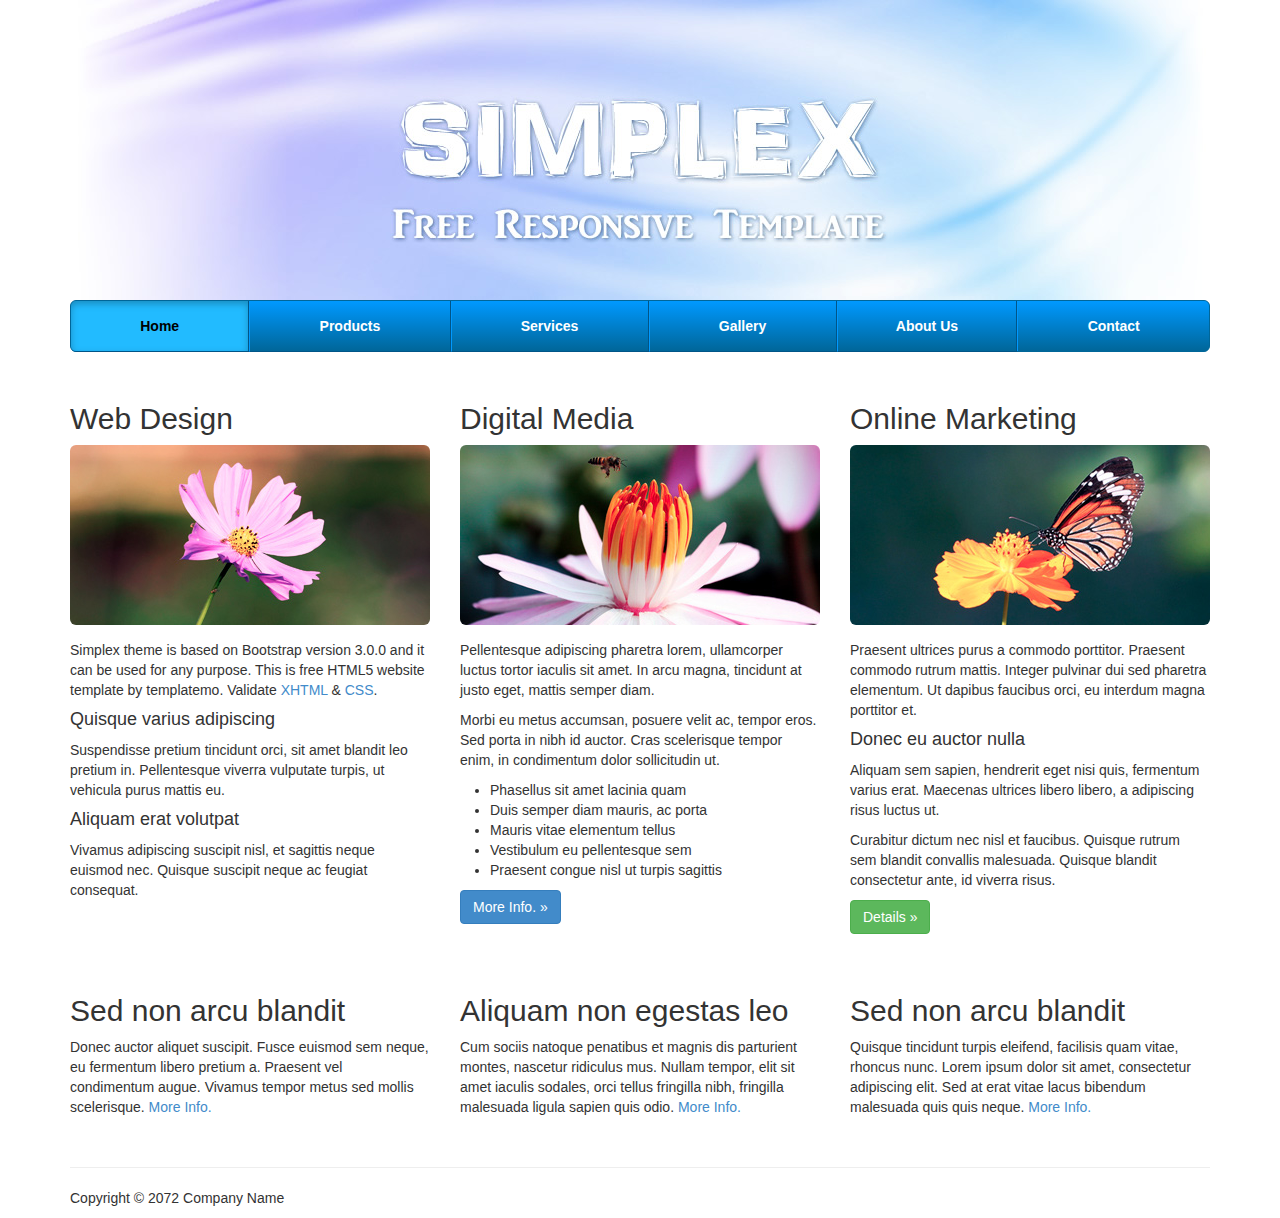
<file: index.html>
<!-- templatemo 382 simplex -->
<!-- 
Simplex Template 
http://www.templatemo.com/preview/templatemo_382_simplex 
-->
<!DOCTYPE html>
<html lang="en">
  <head>
    <meta charset="utf-8">
    <meta name="viewport" content="width=device-width, initial-scale=1.0">
    <title>Simplex Responsive Template</title>
    <meta name="description" content="">
    <meta name="author" content="templatemo">
    <link href="bootstrap.min.css" rel="stylesheet">
    <link href="templatemo_justified.css" rel="stylesheet">
    <!-- HTML5 shim and Respond.js IE8 support of HTML5 elements and media queries -->
    <!--[if lt IE 9]>
      <script src="js/html5shiv.js"></script>
      <script src="js/respond.min.js"></script>
    <![endif]-->
  </head>

  <body>

    <div id="container" class="container">

        <a href="#"><img src="templatemo_header.jpg" alt="Simplex Responsive Template" class="img-responsive" /></a>
        
        <ul class="nav nav-justified">
          <li class="active"><a href="index.html">Home</a></li>
          <li><a href="products.html">Products</a></li>
          <li><a href="services.html">Services</a></li>
          <li><a href="gallery.html">Gallery</a></li>
          <li><a href="about.html">About Us</a></li>
          <li><a href="contact.html">Contact</a></li>
        </ul>
        
      <div class="row space30"> <!-- row 1 begins -->
      
            <div class="col-md-4">
              	<h2>Web Design</h2>
              	<img src="templatemo_image_01.jpg" alt="Image 1" class="img-responsive img-rounded img_left" />
              	<p>Simplex theme is based on Bootstrap version 3.0.0 and it can be used for any purpose. This is free HTML5 website template by templatemo. Validate <a href="http://validator.w3.org/check?uri=referer" rel="nofollow">XHTML</a> &amp; <a href="http://jigsaw.w3.org/css-validator/check/referer" rel="nofollow">CSS</a>.</p>
              
              	<h4>Quisque varius adipiscing</h4>
              	<p>Suspendisse pretium tincidunt orci, sit amet blandit leo pretium in. Pellentesque viverra vulputate turpis, ut vehicula purus mattis eu.</p>
    
              	<h4>Aliquam erat volutpat</h4>
              	<p>Vivamus adipiscing suscipit nisl, et sagittis neque euismod nec. Quisque suscipit neque ac feugiat consequat.</p>
            </div>
        
            <div class="col-md-4">
              	<h2>Digital Media</h2>
              	<img src="templatemo_image_02.jpg" alt="Image 2" class="img-responsive img-rounded img_left" />
              	<p>Pellentesque adipiscing pharetra lorem, ullamcorper luctus tortor iaculis sit amet. In arcu magna, tincidunt at justo eget, mattis semper diam.</p>
              	<p>Morbi eu metus accumsan, posuere velit ac, tempor eros. Sed porta in nibh id auctor. Cras scelerisque tempor enim, in condimentum dolor sollicitudin ut.</p>
                <ul>
                	<li>Phasellus sit amet lacinia quam</li>
                    <li>Duis semper diam mauris, ac porta</li>
                    <li>Mauris vitae elementum tellus</li>
                    <li>Vestibulum eu pellentesque sem</li>
                    <li>Praesent congue nisl ut turpis sagittis</li>
                </ul>
              	<p><a class="btn btn-primary" href="#">More Info. &raquo;</a></p>
           </div>
       
            <div class="col-md-4">
              	<h2>Online Marketing</h2>
              	<img src="templatemo_image_03.jpg" alt="Image 3" class="img-responsive img-rounded img_left" />
              	<p>Praesent ultrices purus a commodo porttitor. Praesent commodo rutrum mattis. Integer pulvinar dui sed pharetra elementum. Ut dapibus faucibus orci, eu interdum magna porttitor et.</p>
                <h4>Donec eu auctor nulla</h4>
              	<p>Aliquam sem sapien, hendrerit eget nisi quis, fermentum varius erat. Maecenas ultrices libero libero, a adipiscing risus luctus ut.</p>
          		<p>Curabitur dictum nec nisl et faucibus. Quisque rutrum sem blandit convallis malesuada. Quisque blandit consectetur ante, id viverra risus.</p>
              	<p><a class="btn btn-success" href="#">Details &raquo;</a></p>
            </div>
        
      </div> <!-- /row 1 -->
      
      <div class="row space30"> <!-- row 2 begins --> 
      		<div class="col-md-4">
              	<h2>Sed non arcu blandit</h2>
                <p>Donec auctor aliquet suscipit. Fusce euismod sem neque, eu fermentum libero pretium a. Praesent vel condimentum augue. Vivamus tempor metus sed mollis scelerisque. <a href="#">More Info.</a></p>
            </div>
            
            <div class="col-md-4">
              	<h2>Aliquam non egestas leo</h2>
                <p>Cum sociis natoque penatibus et magnis dis parturient montes, nascetur ridiculus mus. Nullam tempor, elit sit amet iaculis sodales, orci tellus fringilla nibh, fringilla malesuada ligula sapien quis odio. <a href="#">More Info.</a></p>
            </div>
            
            <div class="col-md-4">
              	<h2>Sed non arcu blandit</h2>
                <p>Quisque tincidunt turpis eleifend, facilisis quam vitae, rhoncus nunc. Lorem ipsum dolor sit amet, consectetur adipiscing elit. Sed at erat vitae lacus bibendum malesuada quis quis neque. <a href="#">More Info.</a></p>
            </div>

      </div> <!-- /row 2 -->

      <!-- Site footer -->
      <div class="footer">
        <p>Copyright © 2072 Company Name</p>
      </div>

    </div> <!-- /container -->

    <!-- Bootstrap core JavaScript
    ================================================== -->
    <!-- Placed at the end of the document so the pages load faster -->
  </body>
</html>
</file>
<file: templatemo_justified.css>
/* 
Simplex Template 
http://www.templatemo.com/preview/templatemo_382_simplex 
*/

body {

}

a:hover { color: #090; }

.space30 { margin-top: 30px; }

.row ul { padding-left: 30px; }

.clear { clear: both; }

.float_left { float: left; }
.float_right { float: right; }

.img_left_gallery {	float: left; margin: 12px; padding: 8px; border: 1px solid #CCC; }

.img_left {	float: left; margin-right: 20px; margin-bottom: 15px; }

.img_right { float: right; margin: 0px 0px 15px 20px; }

.img_bottom { margin-bottom: 15px; }

.footer {
  border-top: 1px solid #eee;
  margin-top: 40px;
  padding-top: 20px;
}

/* Main marketing message and sign up button */
.jumbotron {
  text-align: center;
  background-color: transparent;
  height: 0px;
}
/* Customize the nav-justified links to be fill the entire space of the .navbar */

.nav-justified {
  background-color: #006699;
  border-radius: 6px;
  border: 1px solid #006699;
}

.nav-justified > li > a {
  padding-top: 15px;
  padding-bottom: 15px;
  color: #FFFFFF;
  font-weight: bold;
  text-align: center;
  border-bottom: 1px solid #005588;
  background-color: #006699; /* Old browsers */
  background-repeat: repeat-x; /* Repeat the gradient */
  background-image: -moz-linear-gradient(top, #0099FF 0%, #006699 100%); /* FF3.6+ */
  background-image: -webkit-gradient(linear, left top, left bottom, color-stop(0%,#0099FF), color-stop(100%,#006699)); /* Chrome,Safari4+ */
  background-image: -webkit-linear-gradient(top, #0099FF 0%,#006699 100%); /* Chrome 10+,Safari 5.1+ */
  background-image: -ms-linear-gradient(top, #0099FF 0%,#006699 100%); /* IE10+ */
  background-image: -o-linear-gradient(top, #0099FF 0%,#006699 100%); /* Opera 11.10+ */
  filter: progid:DXImageTransform.Microsoft.gradient( startColorstr='#0099FF', endColorstr='#006699',GradientType=0 ); /* IE6-9 */
  background-image: linear-gradient(top, #0099FF 0%,#006699 100%); /* W3C */
}

.nav-justified > .active > a,
.nav-justified > .active > a:hover,
.nav-justified > .active > a:focus {
  color: #000000;
  background-color: #22BBFF;
  background-image: none;
  box-shadow: inset 0 3px 7px rgba(0,0,0,.25);
}

.nav-justified > li > a:hover { 
	color: black;
	background-color: #22BBFF; 
	background-image: none;
	box-shadow: inset 0 3px 7px rgba(0,0,0,.25);
}

.nav-justified > li:first-child > a {
  border-radius: 5px 5px 0 0;
}
.nav-justified > li:last-child > a {
  border-bottom: 0;
  border-radius: 0 0 5px 5px;
}

@media (min-width: 768px) {
  .nav-justified {
    max-height: 52px;
  }
  .nav-justified > li > a {
    border-left: 1px solid #0099FF;
    border-right: 1px solid #005588;
  }
  .nav-justified > li:first-child > a {
    border-left: 0;
    border-radius: 5px 0 0 5px;
  }
  .nav-justified > li:last-child > a {
    border-radius: 0 5px 5px 0;
    border-right: 0;
  }
}

/* Responsive: Portrait tablets and up */
@media screen and (min-width: 768px) {
  /* Remove the padding we set earlier */
  .masthead,
  .marketing,
  .footer {
    padding-left: 0;
    padding-right: 0;
  }
}
</file>
